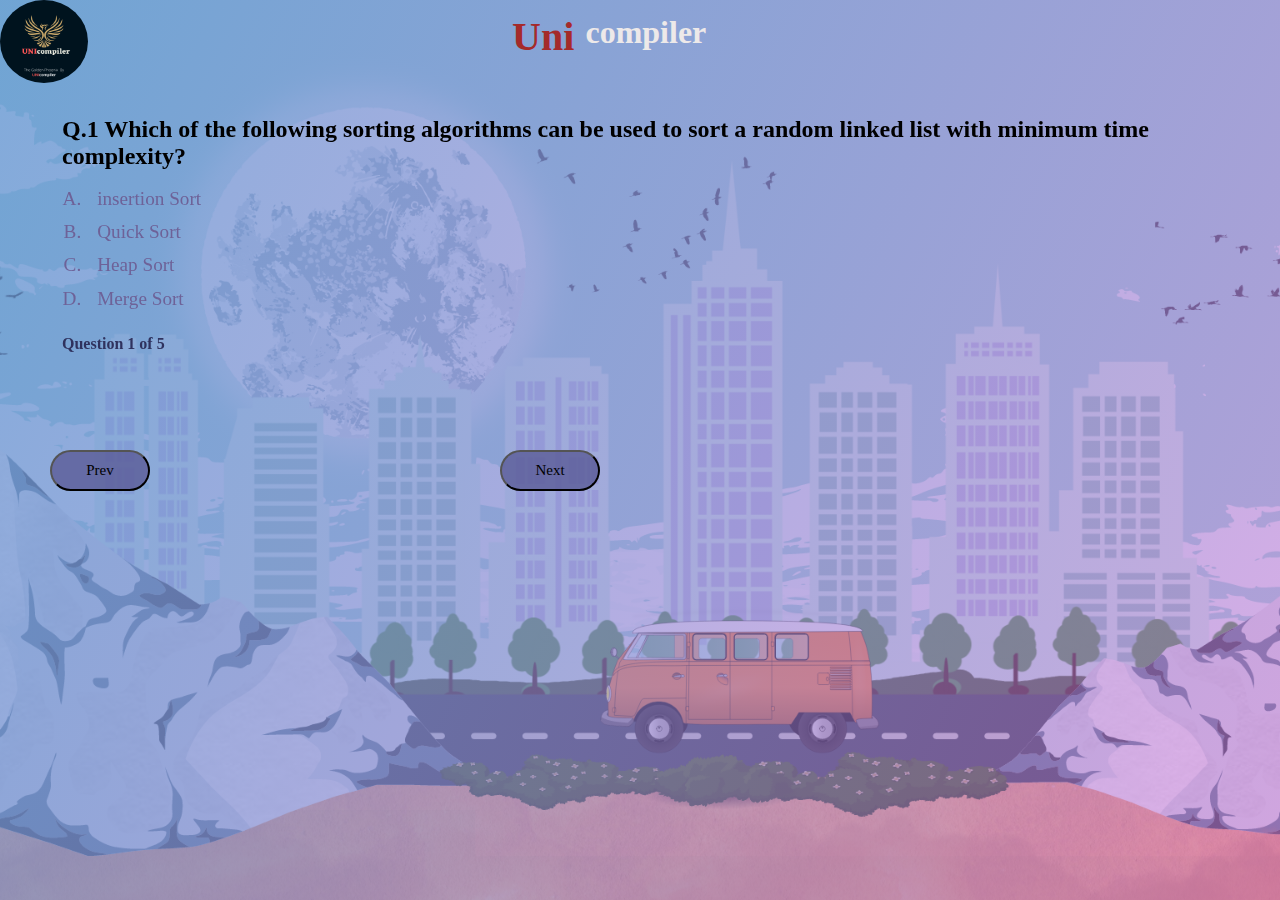
<file: index.html>
<!DOCTYPE html>
<html lang="en">
  <head>
    <meta charset="UTF-8" />
    <meta name="viewport" content="width=device-width, initial-scale=1.0" />
    <title>Quiz App</title>

    <link rel="stylesheet" href="style.css" />
  </head>
  <body>
    <img src="logo.png" alt="img" id="img" class="img" />
    <h4 class="title" id="title">Uni<span>compiler</span></h4>

    <div id="quiz-container">
      <!-- question container -->
      <div class="questions">
        <h2 id="question"></h2>
        <ol type="A">
          <li class="option">
            <span id="option0" onclick="calcScore(this)"></span>
          </li>
          <li class="option">
            <span id="option1" onclick="calcScore(this)"></span>
          </li>
          <li class="option">
            <span id="option2" onclick="calcScore(this)"></span>
          </li>
          <li class="option">
            <span id="option3" onclick="calcScore(this)"></span>
          </li>
        </ol>
        <h4 id="stat"></h4>
      </div>

      <div class="buttons">
        <button type="button" class="next">Next</button>
        <button type="button" class="prev">Prev</button>
      </div>
    </div>
    <!-- answer checking section -->
    <div id="scoreboard">
      <h2 id="score"></h2>
      <button type="button" id="check-answer" onclick="checkAnswer()"></button>
    </div>
    <script src="main.js"></script>
  </body>
</html>
</file>
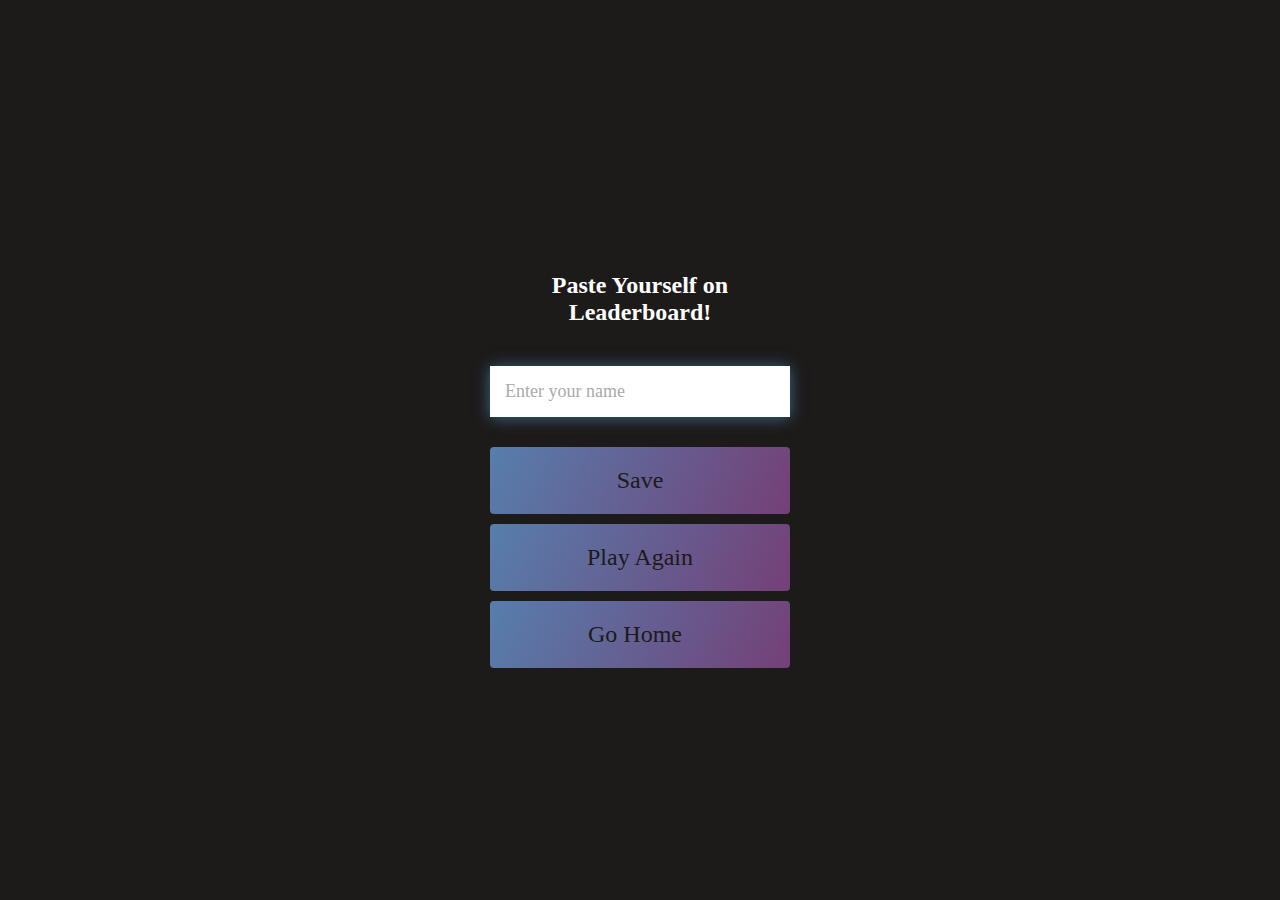
<file: end.html>
<!DOCTYPE html>
<html lang="en">
  <head>
    <meta charset="UTF-8" />
    <meta http-equiv="X-UA-Compatible" content="IE=edge" />
    <meta name="viewport" content="width=device-width, initial-scale=1.0" />
    <title>Document</title>
    <link rel="stylesheet" href="style2.css" />
    <link
      rel="stylesheet"
      href="https://use.fontawesome.com/releases/v5.13.1/css/all.css"
      integrity="sha384-xxzQGERXS00kBmZW/6qxqJPyxW3UR0BPsL4c8ILaIWXva5kFi7TxkIIaMiKtqV1Q"
      crossorigin="anonymous"
    />
  </head>
  <body>
    <div class="container">
      <div id="end" class="flex-center flex-column">
        <h1 id="finalScore">0</h1>
        <form class="end-form-container">
          <h2 id="end-text">Paste Yourself on Leaderboard!</h2>
          <input
            type="text"
            name="name"
            id="username"
            placeholder="Enter your name"
          />
          <button
            class="btn"
            id="saveScoreBtn"
            type="submit"
            onclick="saveHighScore(event)"
            disabled
          >
            Save
          </button>
        </form>
        <a href="index.html" class="btn">Play Again</a>
        <a href="strt.html" class="btn">Go Home<i class="fas fa-home"></i></a>
      </div>
    </div>
    <script src="end.js"></script>
  </body>
</html>
</file>
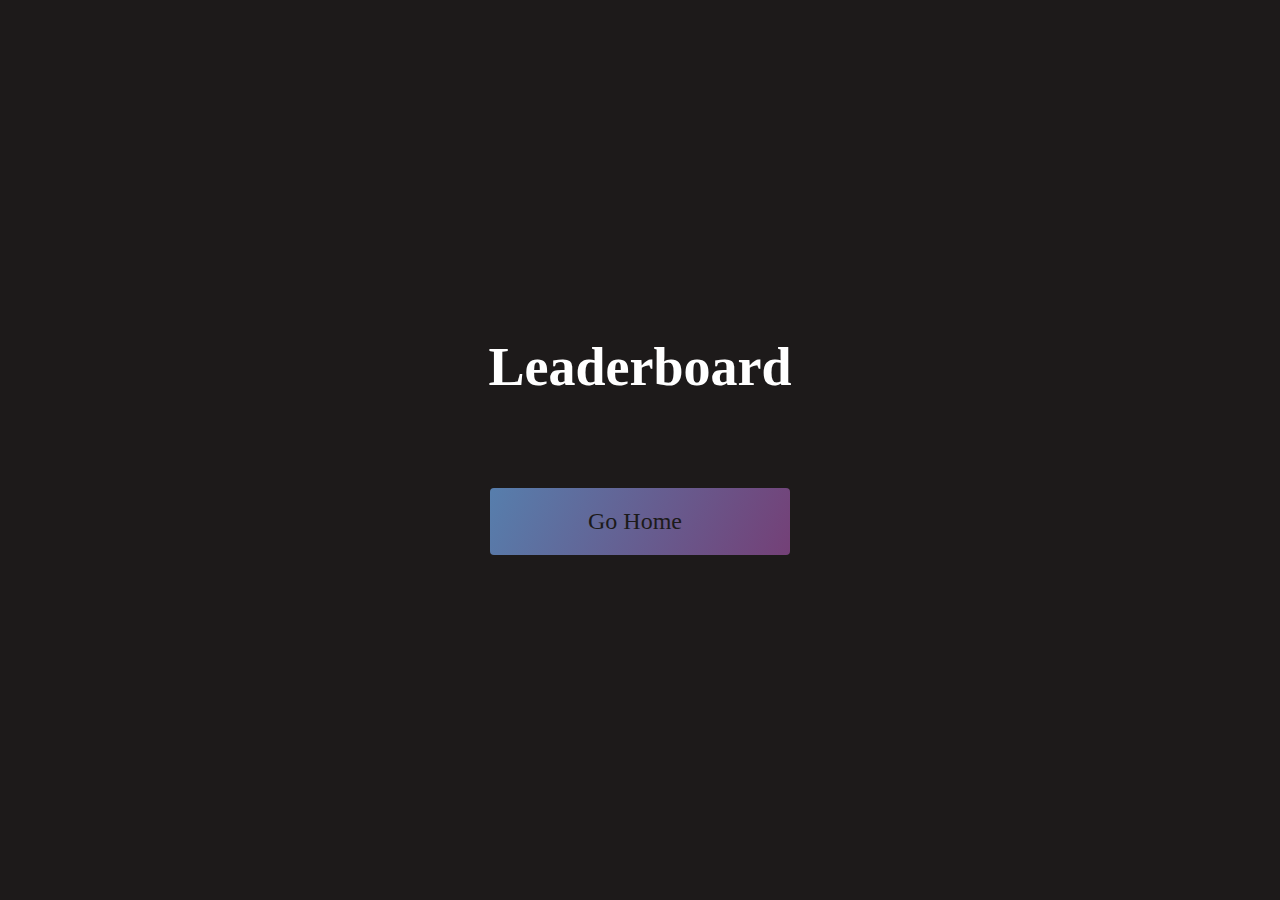
<file: highscores.html>
<!DOCTYPE html>
<html lang="en">
  <head>
    <meta charset="UTF-8" />
    <meta http-equiv="X-UA-Compatible" content="IE=edge" />
    <meta name="viewport" content="width=device-width, initial-scale=1.0" />
    <title>High Scores</title>
    <link rel="stylesheet" href="style2.css" />
    <link rel="stylesheet" href="highscores.css" />
    <link
      rel="stylesheet"
      href="https://use.fontawesome.com/releases/v5.13.1/css/all.css"
      integrity="sha384-xxzQGERXS00kBmZW/6qxqJPyxW3UR0BPsL4c8ILaIWXva5kFi7TxkIIaMiKtqV1Q"
      crossorigin="anonymous"
    />
  </head>
  <body>
    <div class="container">
      <div id="highScores" class="flex-center flex-column">
        <h1 id="finalScore">Leaderboard</h1>
        <ul id="highScoresList"></ul>
        <a href="strt.html" class="btn">Go Home<i class="fas fa-home"></i></a>
      </div>
    </div>
    <script src="highscores.js"></script>
  </body>
</html>
</file>
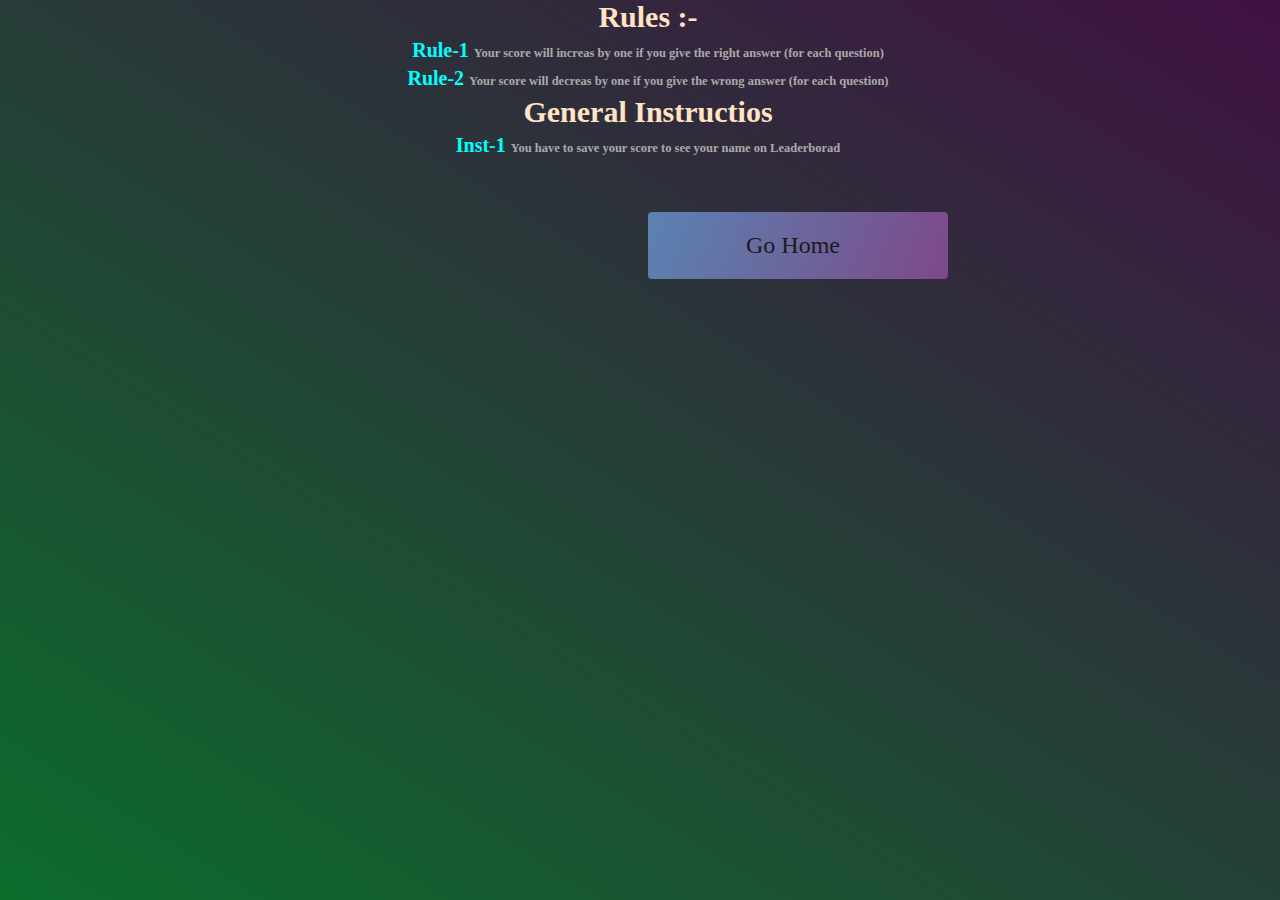
<file: rules.html>
<!DOCTYPE html>

<html lang="en">
  <head>
    <meta charset="UTF-8" />
    <meta http-equiv="X-UA-Compatible" content="IE=edge" />
    <meta name="viewport" content="width=device-width, initial-scale=1.0" />
    <title>Quiz App</title>
    <link rel="stylesheet" href="style2.css" />
    <link
      rel="stylesheet"
      href="https://use.fontawesome.com/releases/v5.13.1/css/all.css"
      integrity="sha384-xxzQGERXS00kBmZW/6qxqJPyxW3UR0BPsL4c8ILaIWXva5kFi7TxkIIaMiKtqV1Q"
      crossorigin="anonymous"
    />
  </head>
  <body>
    <div class="rule">
      <h1>Rules :-</h1>
      <h4>
        Rule-1
        <span>
          Your score will increas by one if you give the right answer (for each
          question)
        </span>
      </h4>
      <h4>
        Rule-2
        <span>
          Your score will decreas by one if you give the wrong answer (for each
          question)
        </span>
      </h4>
      <h1>General Instructios</h1>
      <h4>
        Inst-1
        <span>You have to save your score to see your name on Leaderborad</span>
      </h4>
      <a href="strt.html" class="btn">Go Home<i class="fas fa-home"></i></a>
    </div>
  </body>
</html>
</file>
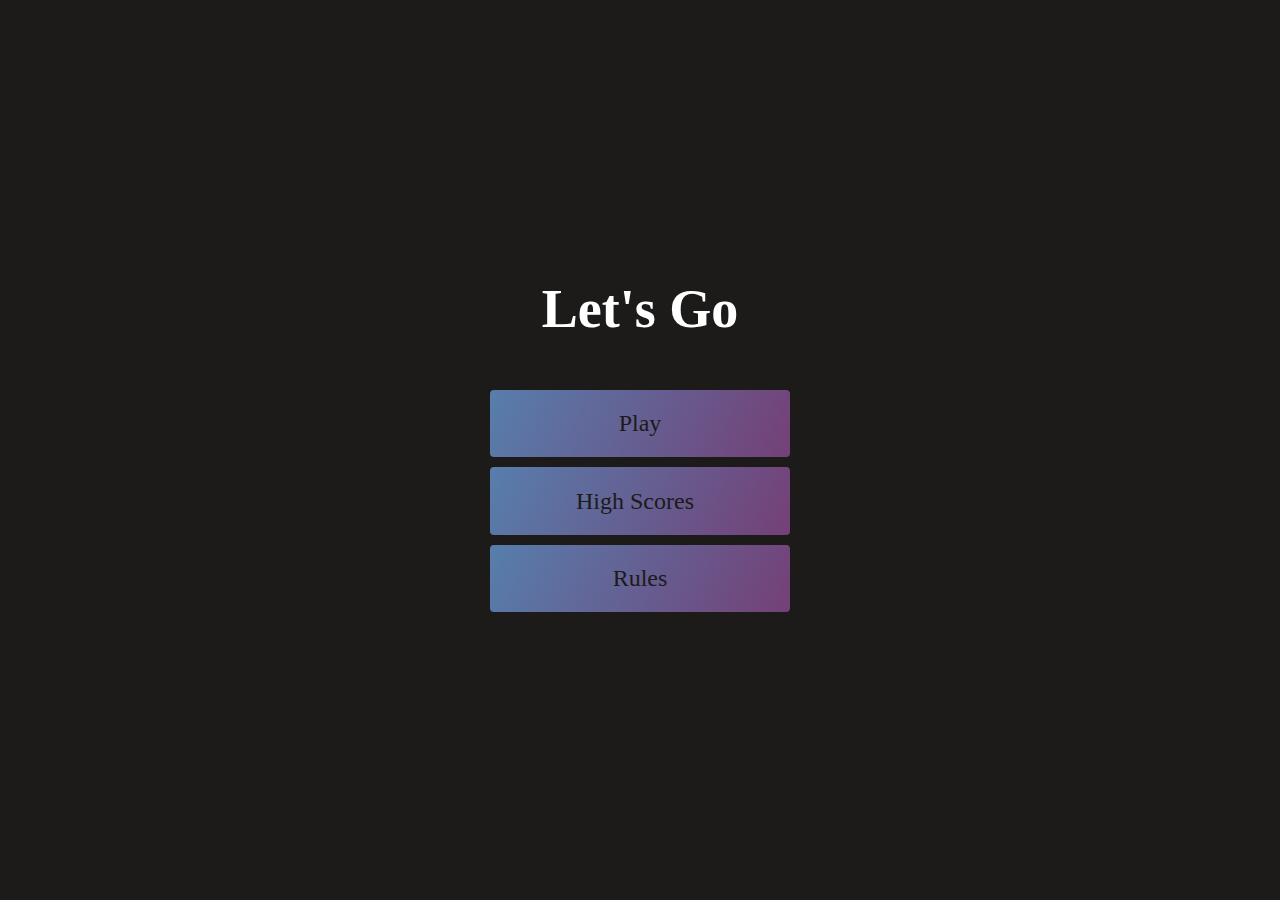
<file: strt.html>
<!DOCTYPE html>

<html lang="en">
  <head>
    <meta charset="UTF-8" />
    <meta http-equiv="X-UA-Compatible" content="IE=edge" />
    <meta name="viewport" content="width=device-width, initial-scale=1.0" />
    <title>Quiz App</title>
    <link rel="stylesheet" href="style2.css" />
    <link
      rel="stylesheet"
      href="https://use.fontawesome.com/releases/v5.13.1/css/all.css"
      integrity="sha384-xxzQGERXS00kBmZW/6qxqJPyxW3UR0BPsL4c8ILaIWXva5kFi7TxkIIaMiKtqV1Q"
      crossorigin="anonymous"
    />
  </head>
  <body>
    <div class="container">
      <div id="home" class="flex-column flex-center">
        <h1>Let's Go</h1>
        <a href="index.html" class="btn">Play</a>
        <a href="highscores.html" id="highscore-btn" class="btn"
          >High Scores<i class="fas fa-crown"></i
        ></a>
        <a href="rules.html" class="btn">Rules</a>
      </div>
    </div>
  </body>
</html>
</file>
<file: style.css>
@import url('https://fonts.googleapis.com/css2?family=Nova+Mono&family=Raleway:wght@400;500;600;700&display=swap');

* {
  margin: 0;
  padding: 0;
  box-sizing: border-box;
  font-family: 'Nova Square', cursive;
}
body {
  font-family: sans-serif;
  background: linear-gradient(
      115deg,
      rgba(101, 151, 209, 0.8),
      rgba(202, 102, 211, 0.5)
    ),
    url(1.png);
  background-size: cover;
  background-position: center;
  background-repeat: no-repeat;
  height: 100vh;
}
img {
  width: 5.5rem;
  height: 5.2rem;
  border-radius: 50%;
}
.img {
  position: fixed;
}
#title {
  text-align: center;
  color: white;
  padding: 0.8rem 0;
  font-size: 2.5rem;
  font-family: Georgia, 'Times New Roman', Times, serif;
  position: absolute;
  margin-left: 40%;
  color: brown;
}
.title span {
  display: block;
  float: right;
  font-size: 2rem;
  color: rgb(237, 233, 233);
}

.questions {
  position: fixed;
  margin-top: 30px;
  width: 90vw;
  padding: 2rem;
  cursor: default;
  border-radius: 1rem;
  margin-left: 30px;
}
#question {
  margin-top: 5%;
  margin-bottom: 1rem;
}
.option {
  margin-bottom: 0.5rem;
  font-size: 1.2rem;
  width: 40rem;
  border-radius: 1rem;
}
.option:after {
  border-radius: 30px;
}
.option:hover {
  color: rgb(233, 233, 233);
}
ol {
  position: relative;
  padding: 0 1.5rem;
  color: rgb(110, 98, 152);
}
span {
  display: block;
  padding: 0.1rem 0.7rem;
  border-radius: 1rem;
}
#answer {
  margin-top: 2.5rem;
}
#stat {
  margin-top: 1.5rem;
  color: rgb(47, 50, 94);
}
.buttons {
  justify-content: space-between;
}
button {
  cursor: pointer;
  margin-left: 16px;
  padding: 10px;
  font-size: 15px;
  border-radius: 30px;
  background: rgba(91, 93, 152, 0.82);
}

.butto:hover {
  cursor: pointer;
  box-shadow: 0 0.4rem 1.4rem 0 rgba(8, 114, 244, 0.6);
  transition: transform 150ms;
  transform: scale(1.03);
}
.button[disabled]:hover {
  cursor: not-allowed;
  box-shadow: none;
  transform: none;
}
button:active::after {
  background: rgb(1, 1, 30);
}
.next {
  margin-top: 450px;
  width: 100px;
  text-align: center;
  position: absolute;
  margin-left: 500px;
  cursor: pointer;
}

.prev {
  margin-top: 450px;
  width: 100px;
  text-align: center;
  position: absolute;
  margin-left: 50px;
  cursor: pointer;
}

#scoreboard,
#answerBank {
  width: 20rem;
  background: rgba(230, 230, 250, 0.77);
  padding: 2rem;
  text-align: center;
  margin: auto;
  position: relative;
  top: 5rem;
  display: none;
}
#score-title {
  margin: 1rem 0;
}
#score-btn,
#check-answer {
  margin-top: 1rem;
}
#score {
  font-size: 2.5rem;
}
#answerBank li {
  text-align: left;
  margin-bottom: 0.2rem;
  font-size: larger;
}
#answers {
  margin-top: 1rem;
  color: red;
}

#hud {
  display: flex;
  justify-content: space-around;
}

.hud-main-prefix-1 {
  height: 40px;
  font-size: 35px;
  border-radius: 50%;
  position: absolute;
  left: 50px;
  padding-right: 50px;
  top: 15px;
  text-align: center;
  color: var(--text-black-600);
  margin-top: 80px;
}
.hud-main-prefix-2 {
  height: 40px;
  font-size: 35px;
  position: absolute;
  right: 50px;
  padding-right: 50px;
  top: 15px;
  text-align: center;
  color: var(--text-black-600);
  margin-top: 80px;
}
</file>
<file: style2.css>
@import url('https://fonts.googleapis.com/css2?family=Nova+Mono&family=Raleway:wght@400;500;600;700&display=swap');
:root {
  background-color: rgb(29, 26, 26);
}
* {
  box-sizing: border-box;
  margin: 0;
  padding: 0;
  font-size: 62.5%;
  font-family: 'Nova Square', cursive;
}
h1 {
  font-size: 5.4rem;
  color: #fff;
  margin-bottom: 5rem;
}
h2 {
  font-size: 4.2rem;
  margin-bottom: 4rem;
}
.rule {
  text-align: center;
  height: 100vh;
  padding-left: 16px;
  background: linear-gradient(
    32deg,
    rgba(7, 129, 48, 0.8),
    rgba(98, 7, 106, 0.5)
  );
}
.rule h1 {
  margin-bottom: 5px;
  font-size: 3rem;
  color: bisque;
}
.rule h4 {
  font-size: 2rem;
  margin-bottom: 5px;
  color: aqua;
}
.rule span {
  color: #aaa;
}
.rule .btn {
  margin-top: 50px;
  align-items: center;
  position: absolute;
}
.container {
  width: 100vh;
  height: 100vh;
  display: flex;
  justify-content: center;
  align-content: center;
  max-width: 80rem;
  margin: 0 auto;
  padding: 2rem;
}
.flex-column {
  display: flex;
  flex-direction: column;
}
.flex-center {
  justify-content: center;
  align-items: center;
}
.justify-center {
  justify-content: center;
}
.text-center {
  text-align: center;
}
.hidden {
  display: none;
}
.btn {
  font-size: 2.4rem;
  padding: 2rem 0;
  width: 30rem;
  text-align: center;
  margin-bottom: 1rem;
  text-decoration: none;
  color: rgb(28, 26, 26);

  background: linear-gradient(
    115deg,
    rgba(101, 151, 209, 0.8),
    rgba(202, 102, 211, 0.5)
  );
  border-radius: 4px;
}
.btn:hover {
  cursor: pointer;
  box-shadow: 0 0.4rem 1.4rem 0 rgba(8, 114, 244, 0.6);
  transition: transform 150ms;
  transform: scale(1.03);
}
.btn[disabled]:hover {
  cursor: not-allowed;
  box-shadow: none;
  transform: none;
}
#highscore-btn {
  background: linear-gradient(
    115deg,
    rgba(101, 151, 209, 0.8),
    rgba(202, 102, 211, 0.5)
  );
}
#highscore-btn:hover {
  box-shadow: 0 0.4rem 1.4rem 0 rgba(8, 114, 244, 0.6);
}
.fa-crown {
  font-size: 2.5rem;
  margin-left: 1rem;
}

/* end page */

.end-form-container {
  width: 100%;
  display: flex;
  flex-direction: column;
  align-items: center;
  max-width: 30rem;
}
input {
  margin-bottom: 1rem;
  width: 20rem;
  padding: 1.5rem;
  font-size: 1.8rem;
  border: none;
  box-shadow: 0 0.1rem 1.4rem 0 rgba(86, 185, 235, 0.5);
}
input::placeholder {
  color: #aaa;
}
#username {
  margin-bottom: 3rem;
  width: 100%;
  outline: none;
}
#end-text {
  font-size: 2.4rem;
  color: #fff;
  text-align: center;
}
#saveScoreBtn {
  border: none;
}
.fa-home {
  margin-left: 1rem;
  font-size: 2rem;
  color: rgb(28, 26, 26);
}
</file>
<file: highscores.css>
body {
  color: #fff;
}
#highScoresList {
  list-style: none;
  margin-bottom: 4rem;
}
.high-score {
  font-size: 2.8rem;
  margin-bottom: 0.5rem;
}
</file>
